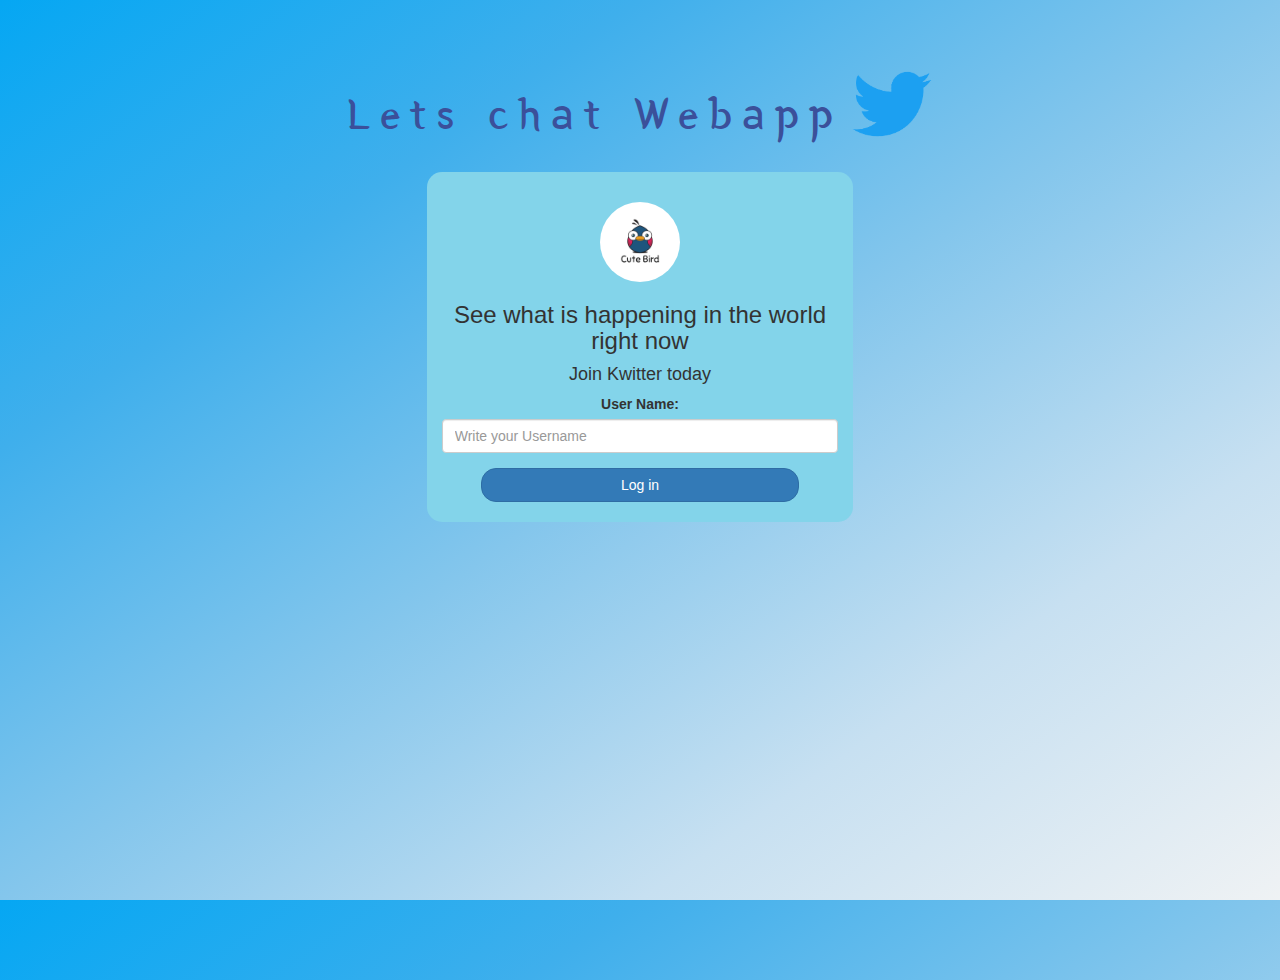
<file: index.html>
<!DOCTYPE html>
<html>
<head>
	<title>Kwitter</title>
<link href="https://fonts.googleapis.com/css?family=Yeon+Sung&display=swap" rel="stylesheet"><meta name="viewport" content="width=device-width, initial-scale=1">

<link rel="stylesheet" href="https://maxcdn.bootstrapcdn.com/bootstrap/3.4.0/css/bootstrap.min.css">
<script src="https://ajax.googleapis.com/ajax/libs/jquery/3.4.1/jquery.min.js"></script>
<script src="https://maxcdn.bootstrapcdn.com/bootstrap/3.4.0/js/bootstrap.min.js"></script>

<link rel="stylesheet" type="text/css" href="style.css">
<script src="kwitter.js"></script>
</head>
<body>
<center>
	<h1 class="header">	
		Lets chat Webapp	<sup>
	<img src="bird-removebg-preview.png">
	</sup>
</h1>
	<div class="col-lg-4 col-md-6 col-sm-6 col-xs-11 login_div">
	<img src="logo.png" class="logo">
		<h3 >See what is happening in the world right now</h3>
		<h4 >Join Kwitter today</h4>
		<div class="form-group">
		  <label>User Name:</label>
		  <input type="text" id="user_name" class="form-control" placeholder="Write your Username">
		</div>
		<button id="login_button" class="btn btn-primary" onclick="addUser()">Log in</button>
		<br><br>
	</div>
</center>
</body>
</html>
</file>
<file: style.css>
html, body
{
  height: 100%;
  margin: 0;
}

body
{
background-image: linear-gradient(to left top, #eff2f4, #c7e0f1, #84c6ec, #3fafec, #05a7f3);
}

.header
{
	color: rgb(59, 80, 154);font-family: 'Yeon Sung';font-size: 45px;letter-spacing: 10px;margin-top: 80px;
}
.header img
{
	width: 80px;margin-left: -15px;
}

.login_div
{
	background: rgb(131, 212, 234);float: none;border-radius: 15px;
}

.logo
{
	width: 80px;margin-top: 30px;border-radius: 40px;
}

#login_button
{
	width: 80%;border-radius: 15px;
}

.room_name
{
	cursor: pointer;
	font-size: 20px;
}


#logout
{
	font-size: 20px; float: right;
}


#output
{
	padding: 10px; width:80%;background: rgba(255,255,255,0.8);border-radius: 15px;
}

.input_div_room_page
{
	width: 80%;
}

.input_div label
{
	color: white;font-size: 20px;
}


.input_div_message_page
{
	position: fixed;bottom: 0px;width: 100%;background: rgba(255,255,255,0.8);
}
.input_div_message_page label
{
	color: black;
}
.input_div_message_page #msg
{
	width: 80%;
}
.input_div_message_page button
{
	margin-top: 15px;
	width: 50%; 
}
.color_white
{
	color: white
}

.user_tick
{
	width:20px;
}
.message_h4
{
	padding-left:5px;color:grey;
}
</file>
